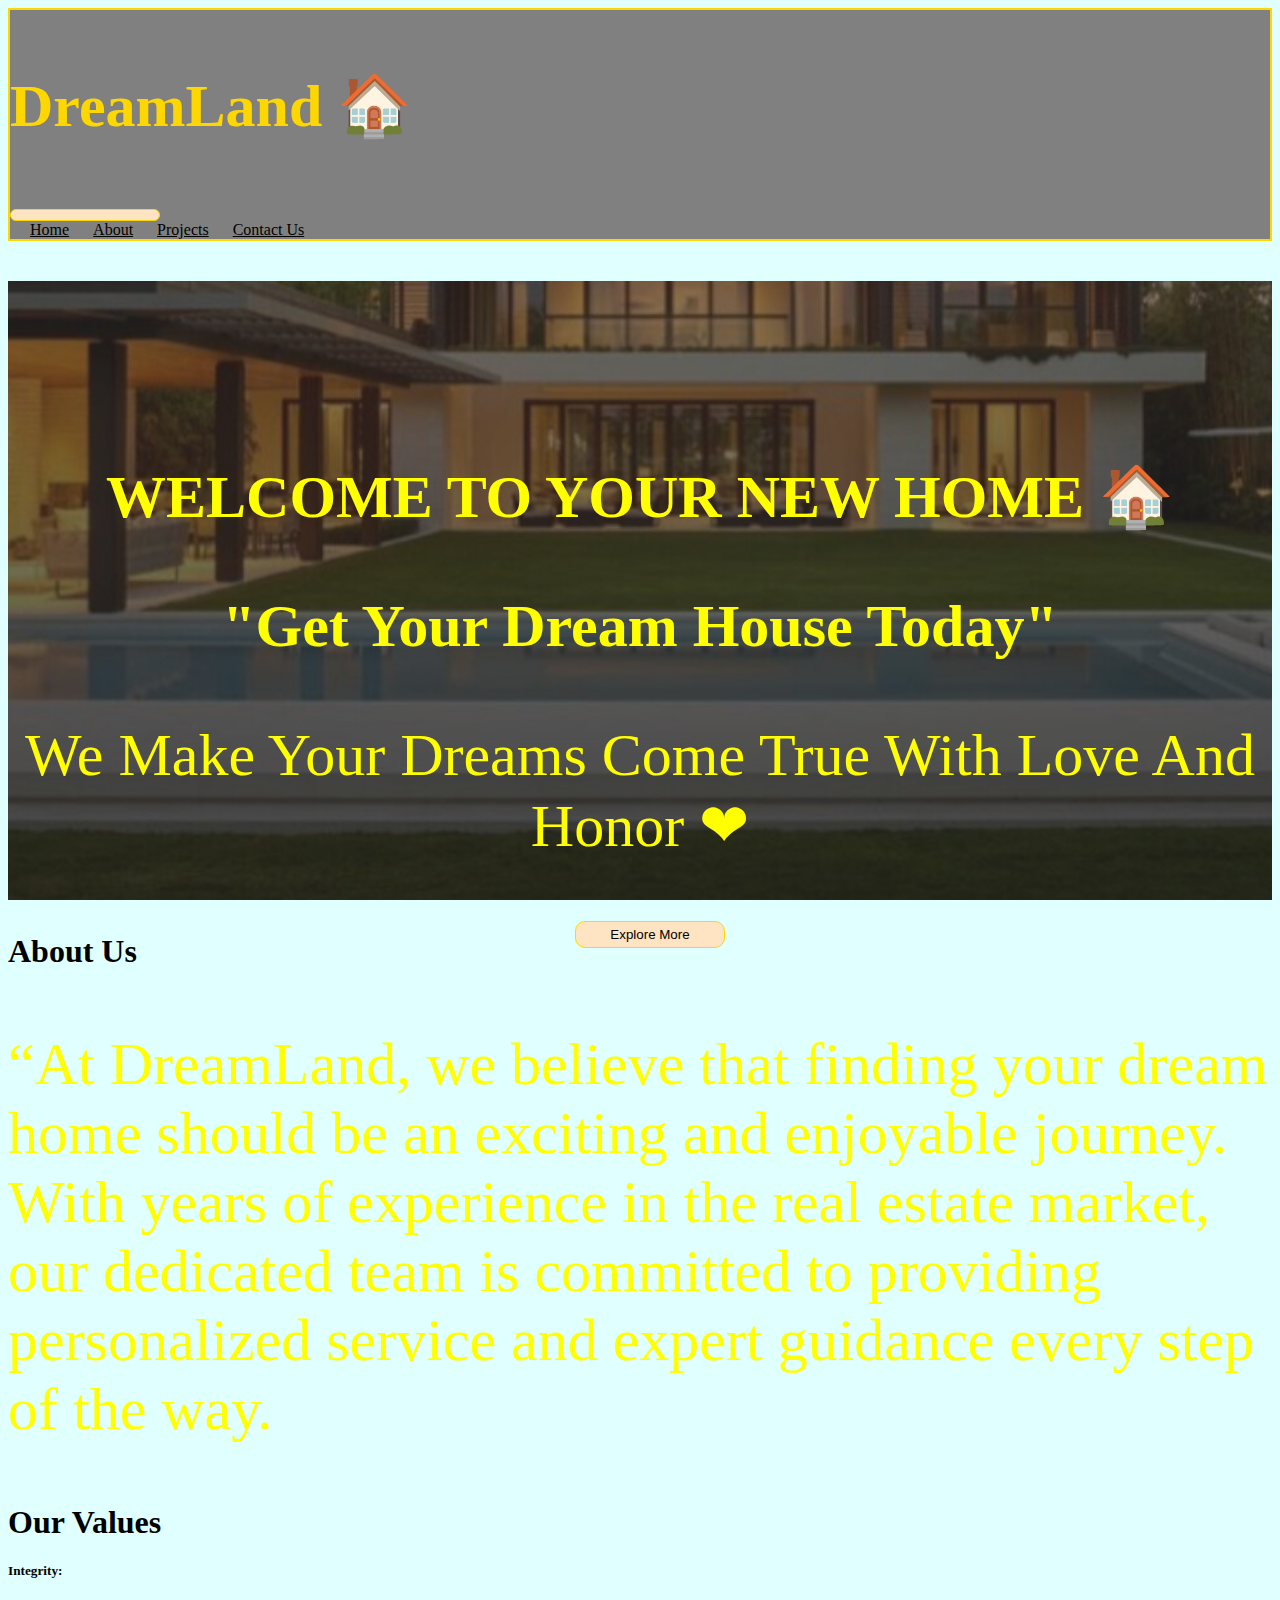
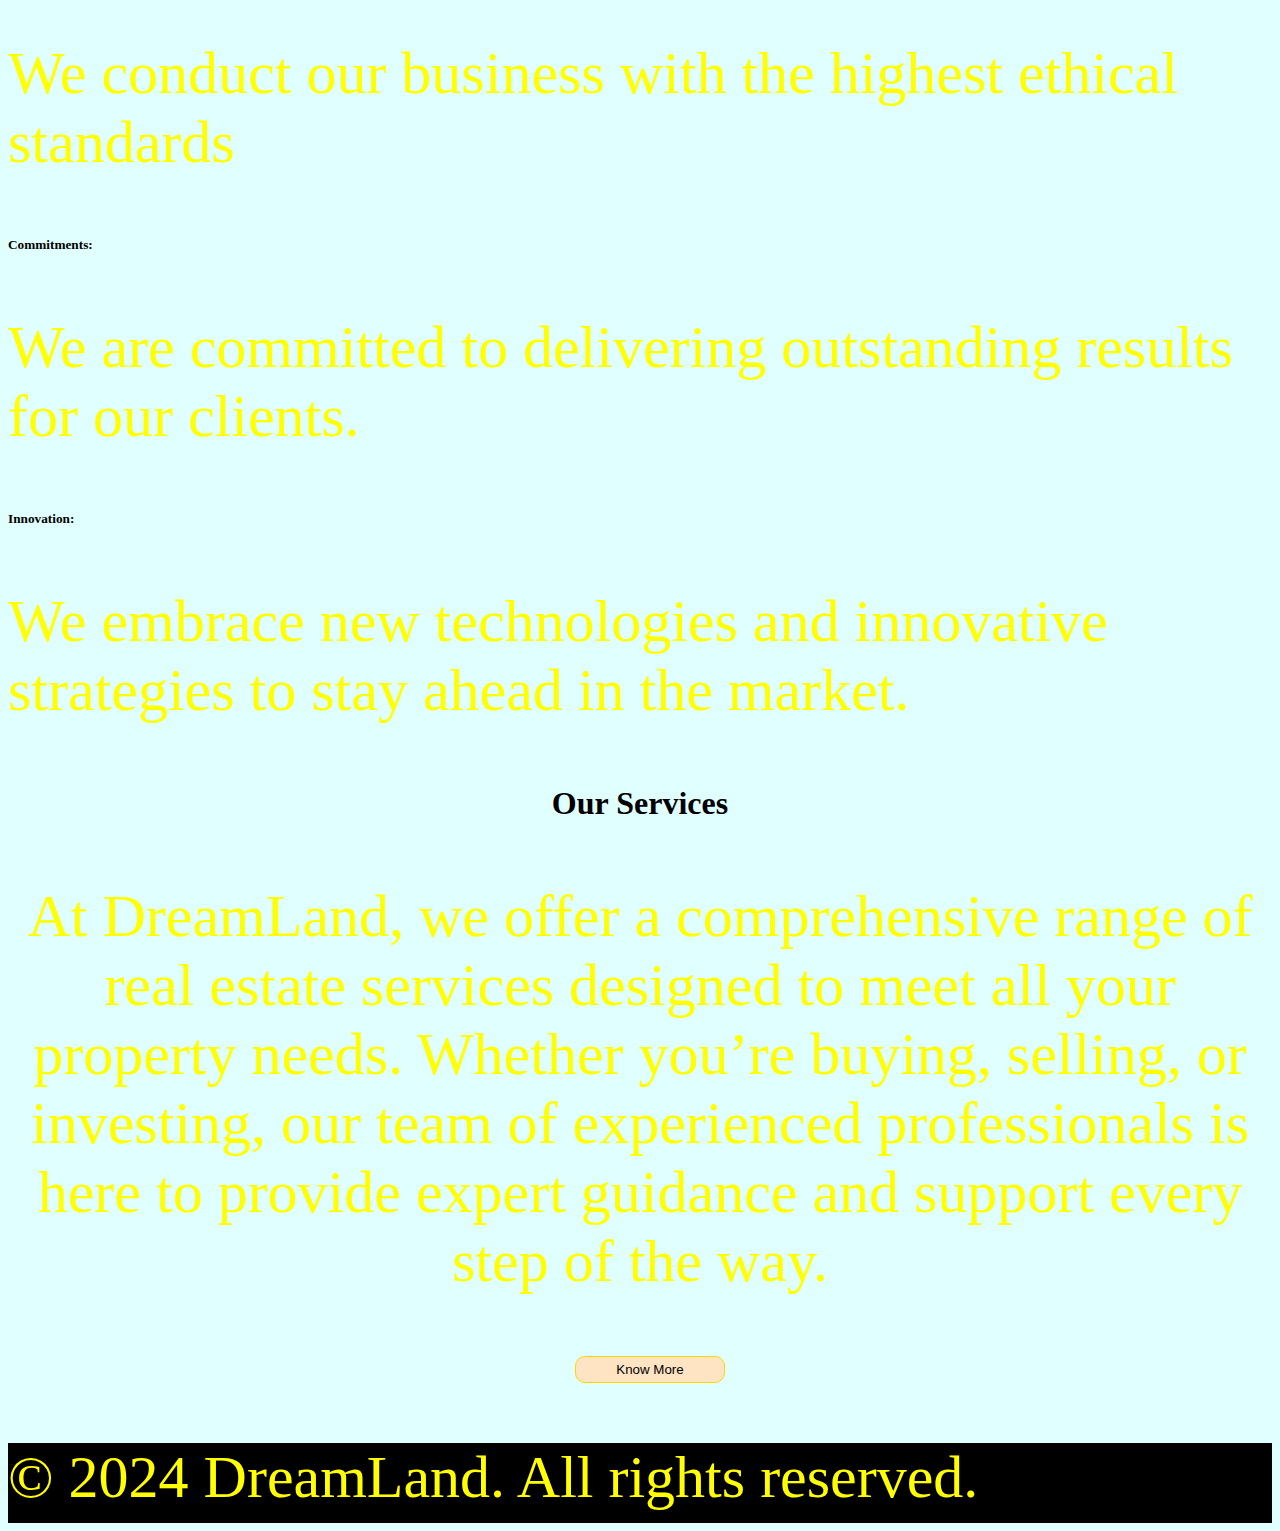
<file: index.html>
<!DOCTYPE html>
<html lang="en">
<head>
    <meta charset="UTF-8">
    <meta name="viewport" content="width=device-width, initial-scale=1.0">
    <title>DreamLand</title>
    <link rel="stylesheet" href="./style.css">
    <link rel="stylesheet" href="https://cdnjs.cloudflare.com/ajax/libs/font-awesome/6.6.0/css/all.min.css" integrity="sha512-Kc323vGBEqzTmouAECnVceyQqyqdsSiqLQISBL29aUW4U/M7pSPA/gEUZQqv1cwx4OnYxTxve5UMg5GT6L4JJg==" crossorigin="anonymous" referrerpolicy="no-referrer" />
    <link href="https://cdn.jsdelivr.net/npm/bootstrap@5.0.2/dist/css/bootstrap.min.css" rel="stylesheet" integrity="sha384-EVSTQN3/azprG1Anm3QDgpJLIm9Nao0Yz1ztcQTwFspd3yD65VohhpuuCOmLASjC" crossorigin="anonymous">
</head>
<body>
    <nav class="navbar navbar-expand-lg sticky-top">
        <div class="container-fluid">
          <h3 class="navbar-brand" href="#">DreamLand 🏠</h3>
          <button class="navbar-toggler" type="button" data-bs-toggle="collapse" data-bs-target="#navbarNavAltMarkup" aria-controls="navbarNavAltMarkup" aria-expanded="false" aria-label="Toggle navigation">
            <span class="navbar-toggler-icon"><i class="fa-solid fa-bars"></i></span>
          </button>
          <div class="collapse navbar-collapse" id="navbarNavAltMarkup">
            <div class="navbar-nav">
              <a class="nav-link active" aria-current="page" href="#">Home</a>
              <a class="nav-link" href="./about.html " target="_blank">About</a>
              <a class="nav-link" href="./project.html" target="_blank">Projects</a>
              <a class="nav-link" href="./contact.html" target="_blank">Contact Us</a>
            </div>
          </div>
        </div>
      </nav>
      <div class="ovr">
      <section>
        <div class="home">
            <h1>WELCOME TO YOUR NEW HOME 🏠</h1>
            <h3>"Get Your Dream House Today"</h3>
            <p>We Make Your Dreams Come True With Love And Honor 	&#10084; </p>
           <a href="#about"> <button>Explore More</button></a>
        </div>
      </section>
      <main>
        <div class="about" id="about">
            <h1 class="text-center mt-5 ">About Us</h1>
            <p class="text-dark fs-5 p-3">“At DreamLand, we believe that finding your dream home should be an exciting and enjoyable journey. With years of experience in the real estate market, our dedicated team is committed to providing personalized service and expert guidance every step of the way.</p>
            <h1 class="text-center text-dark">Our Values</h1>
             <h5 class="text-center pt-3">Integrity:</h5>
             <p class="text-center text-dark fs-5">We conduct our business with the highest ethical standards</p>
             <h5 class="text-center pt-3">Commitments:</h5>
             <p class="text-center text-dark fs-5">We are committed to delivering outstanding results for our clients.</p>
             <h5 class="text-center pt-3">Innovation:</h5>
             <p class="text-center text-dark fs-5"> We embrace new technologies and innovative strategies to stay ahead in the market.</p>
        </div>
      </main>
      <div class="services">
        <h1 class="pt-5">Our Services</h1>
        <p class="text-center text-dark fs-5" >At DreamLand, we offer a comprehensive range of real estate services designed to meet all your property needs. Whether you’re buying, selling, or investing, our team of experienced professionals is here to provide expert guidance and support every step of the way.</p>
        <a href="./about.html" target="_blank"><button>Know More</button></a>
      </div>
      <footer>
        <div class="footer-bottom">
            <p class="text-center text-primary fs-5 pt-4 mt-5" >&copy; 2024 DreamLand. All rights reserved.</p>
          </div>
        </footer>
      </footer>
    </div>
      <script src="https://cdn.jsdelivr.net/npm/bootstrap@5.0.2/dist/js/bootstrap.bundle.min.js" integrity="sha384-MrcW6ZMFYlzcLA8Nl+NtUVF0sA7MsXsP1UyJoMp4YLEuNSfAP+JcXn/tWtIaxVXM" crossorigin="anonymous"></script>
</body>
</html>
</file>
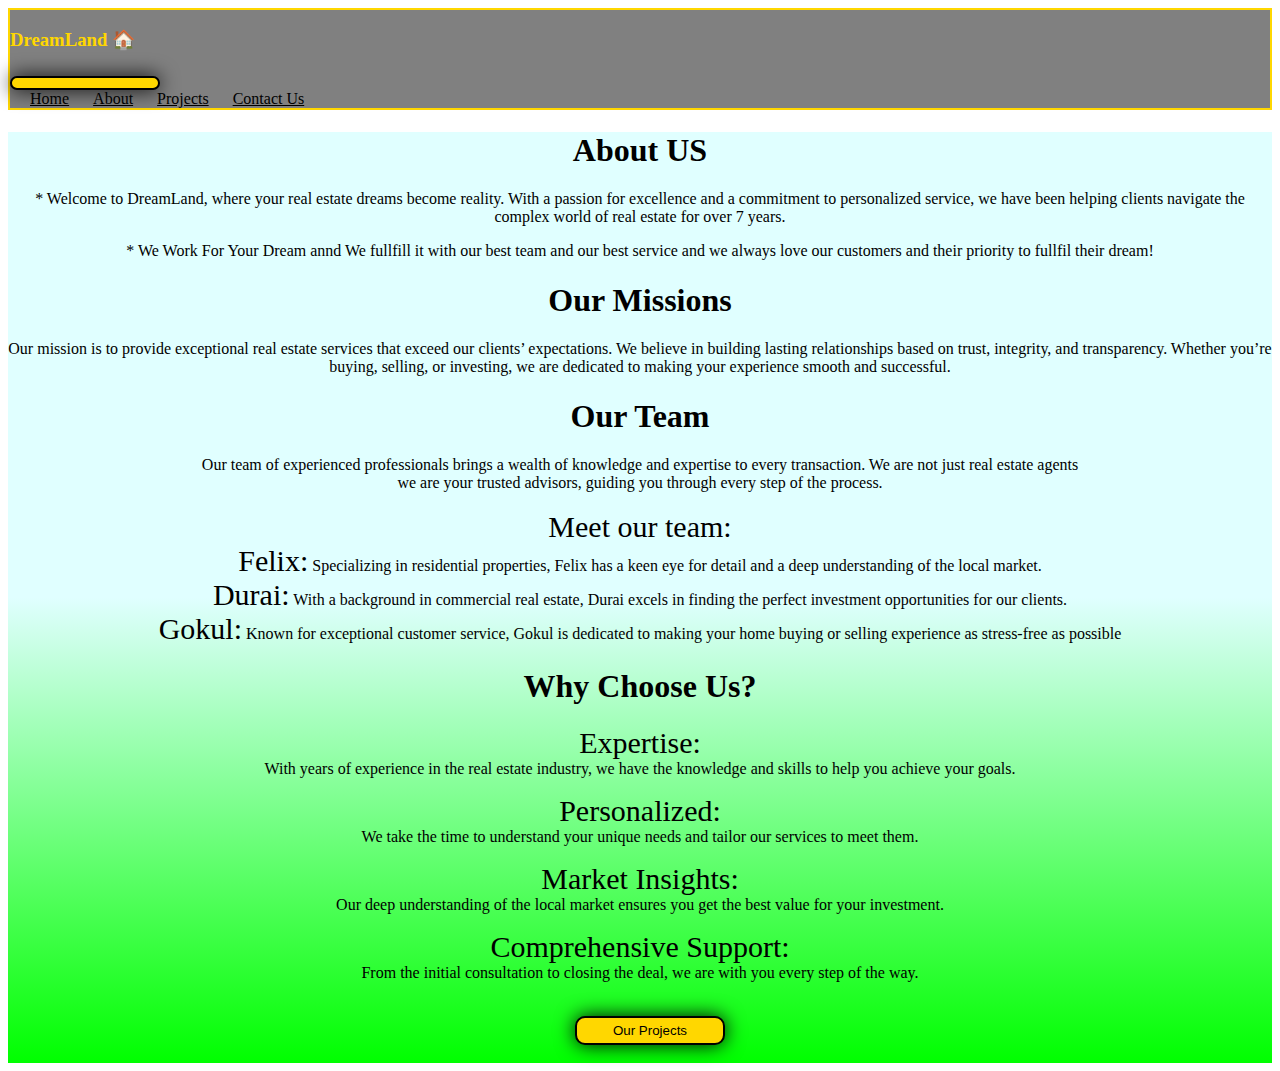
<file: about.html>
<!DOCTYPE html>
<html lang="en">
<head>
    <meta charset="UTF-8">
    <meta name="viewport" content="width=device-width, initial-scale=1.0">
    <title>DreamLand</title>
    <link rel="stylesheet" href="./about.css">
    <link rel="stylesheet" href="https://cdnjs.cloudflare.com/ajax/libs/font-awesome/6.6.0/css/all.min.css" integrity="sha512-Kc323vGBEqzTmouAECnVceyQqyqdsSiqLQISBL29aUW4U/M7pSPA/gEUZQqv1cwx4OnYxTxve5UMg5GT6L4JJg==" crossorigin="anonymous" referrerpolicy="no-referrer" />
    <link href="https://cdn.jsdelivr.net/npm/bootstrap@5.0.2/dist/css/bootstrap.min.css" rel="stylesheet" integrity="sha384-EVSTQN3/azprG1Anm3QDgpJLIm9Nao0Yz1ztcQTwFspd3yD65VohhpuuCOmLASjC" crossorigin="anonymous">
</head>
<body>
    <nav class="navbar navbar-expand-lg sticky-top">
        <div class="container-fluid">
          <h3 class="navbar-brand " href="#">DreamLand 🏠</h3>
          <button class="navbar-toggler" type="button" data-bs-toggle="collapse" data-bs-target="#navbarNavAltMarkup" aria-controls="navbarNavAltMarkup" aria-expanded="false" aria-label="Toggle navigation">
            <span class="navbar-toggler-icon"><i class="fa-solid fa-bars"></i></span>
          </button>
          <div class="collapse navbar-collapse" id="navbarNavAltMarkup">
            <div class="navbar-nav">
              <a class="nav-link active" aria-current="page" href="./index.html" target="_blank">Home</a>
              <a class="nav-link" href="./about.html" target="_blank">About</a>
              <a class="nav-link" href="./project.html" target="_blank">Projects</a>
              <a class="nav-link" href="./contact.html" target="_blank">Contact Us</a>
            </div>
          </div>
        </div>
      </nav>
    <section>
        <h1 class="text-center pt-5 text-primary">About US</h1>
        <p class="p-3"> &#42; Welcome to DreamLand, where your real estate dreams become reality. With a passion for excellence and a commitment to personalized service, we have been helping clients navigate the complex world of real estate for over 7 years.</p>
        <p>&#42; We Work For Your Dream annd We fullfill it with our best team and our best service and we always love our customers and their priority to fullfil their dream!</p>
        <h1 class=" text-primary">Our  Missions</h1>
        <p>Our mission is to provide exceptional real estate services that exceed our clients’ expectations. We believe in building lasting relationships based on trust, integrity, and transparency. Whether you’re buying, selling, or investing, we are dedicated to making your experience smooth and successful.</p>
        <h1 class=" text-primary">Our Team</h1>
        <p>Our team of experienced professionals brings a wealth of knowledge and expertise to every transaction. We are not just real estate agents <br> we are your trusted advisors, guiding you through every step of the process. <br>  <br> <span class="pt-5 mt-5"> Meet our team:</span> <br>

           <span> Felix:</span> Specializing in residential properties, Felix has a keen eye for detail and a deep understanding of the local market. <br>
           <span> Durai:</span> With a background in commercial real estate, Durai excels in finding the perfect investment opportunities for our clients. <br>
           <span> Gokul:</span> Known for exceptional customer service, Gokul is dedicated to making your home buying or selling experience as stress-free as possible</p>
           <h1 class=" text-primary">Why Choose Us?</h1>
           <p><span>Expertise:</span> <br> With years of experience in the real estate industry, we have the knowledge and skills to help you achieve your goals.</p>
           <p><span>Personalized:</span> <br> We take the time to understand your unique needs and tailor our services to meet them. </p>
           <p><span>Market Insights:</span> <br> Our deep understanding of the local market ensures you get the best value for your investment. </p>
           <p><span>Comprehensive Support:</span> <br> From the initial consultation to closing the deal, we are with you every step of the way. </p> <br> 

           <a href="./project.html" target="_blank"><button>Our Projects</button></a>
 <br> &nbsp;
    </section>
    <script src="https://cdn.jsdelivr.net/npm/bootstrap@5.0.2/dist/js/bootstrap.bundle.min.js" integrity="sha384-MrcW6ZMFYlzcLA8Nl+NtUVF0sA7MsXsP1UyJoMp4YLEuNSfAP+JcXn/tWtIaxVXM" crossorigin="anonymous"></script>

</body>
</html>
</file>
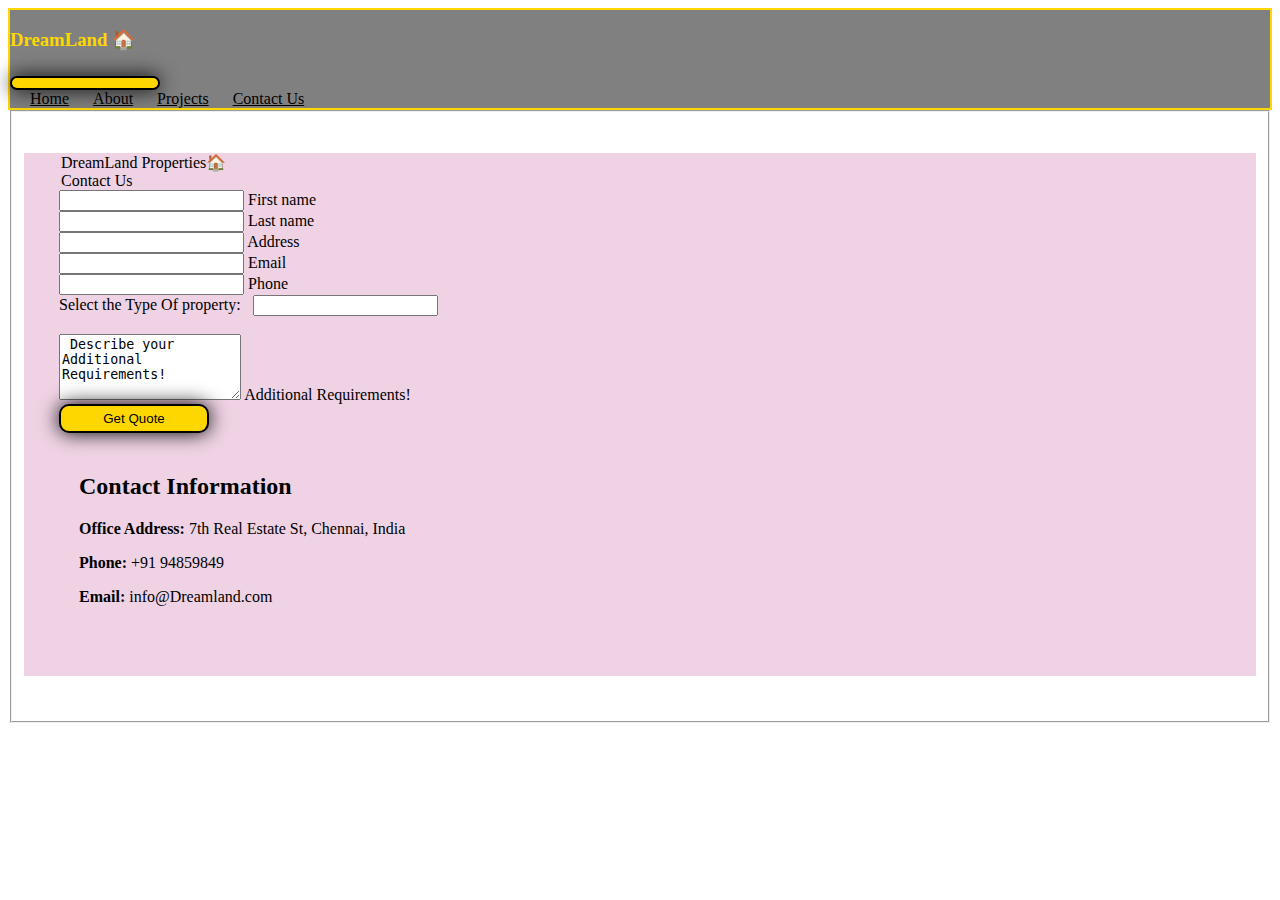
<file: contact.html>
<!DOCTYPE html>
<html lang="en">

<head>
  <meta charset="UTF-8">
  <meta name="viewport" content="width=device-width, initial-scale=1.0">
  <title>DreamLand</title>
  <link rel="stylesheet" href="./contact.css">
  <link rel="stylesheet" href="https://cdnjs.cloudflare.com/ajax/libs/font-awesome/6.6.0/css/all.min.css"
    integrity="sha512-Kc323vGBEqzTmouAECnVceyQqyqdsSiqLQISBL29aUW4U/M7pSPA/gEUZQqv1cwx4OnYxTxve5UMg5GT6L4JJg=="
    crossorigin="anonymous" referrerpolicy="no-referrer" />
  <link href="https://cdn.jsdelivr.net/npm/bootstrap@5.0.2/dist/css/bootstrap.min.css" rel="stylesheet"
    integrity="sha384-EVSTQN3/azprG1Anm3QDgpJLIm9Nao0Yz1ztcQTwFspd3yD65VohhpuuCOmLASjC" crossorigin="anonymous">
</head>

<body>
  <nav class="navbar navbar-expand-lg sticky-top ">
    <div class="container-fluid">
      <h3 class="navbar-brand " href="#">DreamLand 🏠</h3>
      <button class="navbar-toggler" type="button" data-bs-toggle="collapse" data-bs-target="#navbarNavAltMarkup"
        aria-controls="navbarNavAltMarkup" aria-expanded="false" aria-label="Toggle navigation">
        <span class="navbar-toggler-icon"><i class="fa-solid fa-bars"></i></span>
      </button>
      <div class="collapse navbar-collapse" id="navbarNavAltMarkup">
        <div class="navbar-nav">
          <a class="nav-link active" aria-current="page" href="./index.html" target="_blank">Home</a>
          <a class="nav-link" href="./about.html" target="_blank">About</a>
          <a class="nav-link" href="./project.html" target="_blank">Projects</a>
          <a class="nav-link" href="./contact.html" target="_blank">Contact Us</a>
        </div>
      </div>
    </div>
  </nav>
  <fieldset>
    <div class="bg-image-vertical h-100" style="background-color: #EFD3E4;
                    background-image: url(https://mdbootstrap.com/img/Photos/new-templates/search-box/img1.jpg);
                  ">
      <div class="mask d-flex align-items-center h-100">
        <div class="container">
          <div class="row justify-content-center" style="margin: 35px;">
            <div class="col-12 col-lg-10">
              <div class="card" style="border-radius: 1rem;">
                <div class="card-body">

                  <legend class="text-center bold fs-3 text-primary"> <span class="text-warning">DreamLand
                      Properties🏠</span> <br> Contact Us</legend>

                  <form class="p-3">
                    <!-- 2 column grid layout with text inputs for the first and last names -->
                    <div class="row">
                      <div class="col-12 col-md-6 mb-4">
                        <div class="form-outline">
                          <input type="text" id="form6Example1" class="form-control" required />
                          <label class="form-label" for="form6Example1">First name</label>
                        </div>
                      </div>
                      <div class="col-12 col-md-6 mb-4">
                        <div class="form-outline">
                          <input type="text" id="form6Example2" class="form-control" required />
                          <label class="form-label" for="form6Example2">Last name</label>
                        </div>
                      </div>
                    </div>
                    <!-- Text input -->
                    <div class="form-outline mb-4">
                      <input type="text" id="form6Example4" class="form-control" required />
                      <label class="form-label" for="form6Example4">Address</label>
                    </div>

                    <!-- Email input -->
                    <div class="form-outline mb-4">
                      <input type="email" id="form6Example5" class="form-control" required />
                      <label class="form-label" for="form6Example5">Email</label>
                    </div>

                    <!-- Number input -->
                    <div class="form-outline mb-4">
                      <input type="number" id="form6Example6" class="form-control" required />
                      <label class="form-label" for="form6Example6">Phone</label>
                    </div>
                    <div>
                      <label for=""> Select the Type Of property: &nbsp;</label>
                      <input type="text" list="list1" required>
                      <datalist id="list1">
                        <option value="Villa"></option>
                        <option value="Apartment"></option>
                        <option value="Plaza"></option>
                        <option value="Residential"></option>
                        <option value="Mixed-Use House"></option>
                      </datalist>

                    </div> <br>
                    <!-- Message input -->
                    <div class="form-outline mb-4">
                      <textarea class="form-control" id="form6Example7"
                        rows="4"> Describe your Additional Requirements!</textarea>
                      <label class="form-label" for="form6Example7">Additional Requirements!</label>
                    </div>

                    <!-- Submit button -->
                    <button type="submit" class="btn btn-secondary btn-rounded btn-block ">Get Quote</button>
                  </form>

                </div>
                <div class="media text-center">
                  <div class="contact-info">
                    <h2 class="mb-4 text-warning"> Contact Information</h2>
                    <p><strong>Office Address:</strong> 7th Real Estate St, Chennai, India</p>
                    <p><strong>Phone:</strong> +91 94859849</p>
                    <p><strong>Email:</strong> info@Dreamland.com</p>
                    <div class="social-media" style="font-size: 30px;">
                      <a href="#"><i class="fa-brands fa-facebook"></i></a>
                      <a href="#"><i class="fa-brands fa-twitter"></i></a>
                      <a href="#"><i class="fa-brands fa-instagram"></i></a>
                    </div>
                  </div>
                </div>
              </div>
            </div>
          </div>
        </div>
      </div>

  </fieldset>


  <script src="https://cdn.jsdelivr.net/npm/bootstrap@5.0.2/dist/js/bootstrap.bundle.min.js"
    integrity="sha384-MrcW6ZMFYlzcLA8Nl+NtUVF0sA7MsXsP1UyJoMp4YLEuNSfAP+JcXn/tWtIaxVXM"
    crossorigin="anonymous"></script>

</body>

</html>
</file>
<file: style.css>
.navbar-collapse{
    flex-grow: 0!important;
}
section{
    background: url(./last.jpg);
    background-repeat: no-repeat;
    background-size: cover;
    height: 70vh;
    background-position: center;
    text-align: center;
    background-attachment: fixed;
}
.home h1{
    padding-top: 180px;
}
.home h1,h3,p{
    color: yellow!important;
    font-size: 60px;
}
button{
    background-color: bisque;
    border: 1px solid gold;
    border-radius: 10px!important;
    width: 150px;
    padding: 5px;
}
button:hover{
    background-color: aqua;
    color: black!important;
    transform: scale(1.1);
    transition-duration: 0.30s;
}
.navbar {
    background-color: grey;
    border: 2px solid gold;
}
a{
    margin-left: 20px;
    color: black!important;
}
a:hover{
    color: gold!important;
    transform: scale(1.2);
    transition-duration: 0.10s;
    border-bottom: 2px  solid gold;
}
.navbar h3{
    color:gold!important
}
.navbar h3:hover{
    transform: scale(1.1);
    transition-duration: 0.30s;
}
.services{
    text-align: center!important;
    color: black!important;
}
footer{
    background-color: black;
    height: 80px;
}
.navbar-toggler{
    color: black!important;
}
body{
    background-color: lightcyan!important;
}
@media only screen and (max-width:600px){
    .home h1,h3,p{
        font-size: 20px;
    }
    .navbar-toggler{
        position: relative;
        left: 65%;
        top: -30px;
    }
    .navbar-toggler:hover{
        background-color: transparent;
    }
    a:hover{
        transform: translateY(-5px);
        border-bottom: 2px  solid gold;
        transition-duration: 0.20s;
        transform: scale(1.1);
    }
}
a,h3{
    animation: ani 1s;
}
@keyframes ani {
    from{
        transform: translateY(-20px);
    }
    to{
        transform: translateY(0px);
    }
}

h1,h3,p{ animation-name: leFadeIn;
animation-duration: 4s; }
@keyframes leFadeIn {
    from { opacity: 0 }
    to { opacity: 1 }
}
</file>
<file: about.css>
.navbar-collapse{
    flex-grow: 0!important;
}
.navbar {
    background-color: grey;
    border: 2px solid gold;
}
a{
    margin-left: 20px;
    color: black!important;
}
a:hover{
    color: gold!important;
    transform: scale(1.2);
    transition-duration: 0.10s;
    border-bottom: 2px  solid gold;
}
section{
    text-align: center;
}
.navbar h3{
    color:gold!important
}
.navbar h3:hover{
    transform: scale(1.1);
    transition-duration: 0.30s;
}
span{
font-size: 30px;
}
section{
    background-image: linear-gradient(lightcyan 50%, lime 100%);
}
button{
    border: none;
    border: 2px solid black;
    border-radius: 10px  !important;
    background-color: gold;
    width: 150px;
    padding: 5px;
    box-shadow: 0 0 20px rgb(0, 0, 0)!important;
}
button:hover{
    border: none;
    border: 4px solid rgb(227, 243, 7);
    border-radius: 10px  !important;
    color: gold!important;
    background-color: black;
    width: 150px;
    padding: 5px;
    transition-duration: 0.30s;
    transform: scale(1.1);
}
@media only screen and (max-width:500px) {
    section{
        padding: 10px;
    }
}
a,h3{
    animation: ani 1s;
}
@keyframes ani {
    from{
        transform: translateY(-20px);
    }
    to{
        transform: translateY(0px);
    }
}
h1,span{
    animation: left1 2s linear;
}
@keyframes left1 {
    from{
        width: 90%;
    }
    to{
        width: 100%;
    }
}
p{
    animation: left2 2s linear;
}
@keyframes left2 {
    from{
        width: 110%;
    }
    to{
        width: 100%;
    }
}
</file>
<file: contact.css>
.navbar-collapse{
    flex-grow: 0!important;
}
.navbar {
    background-color: grey;
    border: 2px solid gold;
}
a{
    margin-left: 20px;
    color: black!important;
}
a:hover{
    color: gold!important;
    transform: scale(1.2);
    transition-duration: 0.10s;
    border-bottom: 2px  solid gold;
}
main{
    text-align: center;
}
.navbar h3{
    color:gold!important
}
.navbar h3:hover{
    transform: scale(1.1);
    transition-duration: 0.30s;
}
.social-media i:hover{
    transform: scale(1.3);
    transition-duration: 0.30s;
}
.media{
    padding: 20px;
}
button{
border: none;
border: 2px solid black;
border-radius: 10px  !important;
background-color: gold;
width: 150px;
padding: 5px;
box-shadow: 0 0 20px rgb(0, 0, 0)!important;
}
button:hover{
border: none;
border: 4px solid rgb(227, 243, 7);
border-radius: 10px  !important;
color: gold!important;
background-color: black;
width: 150px;
padding: 5px;
transition-duration: 0.30s;
transform: scale(1.1);
}
@media only screen and (max-width:400px){
   button{
    width: 100px;
   }
   input{
    width: 100px;
   }
   .contact-info{
    padding: 5px;
   }
}
a,h3{
    animation: ani 1s;
}
@keyframes ani {
    from{
        transform: translateY(-20px);
    }
    to{
        transform: translateY(0px);
    }
}
</file>
